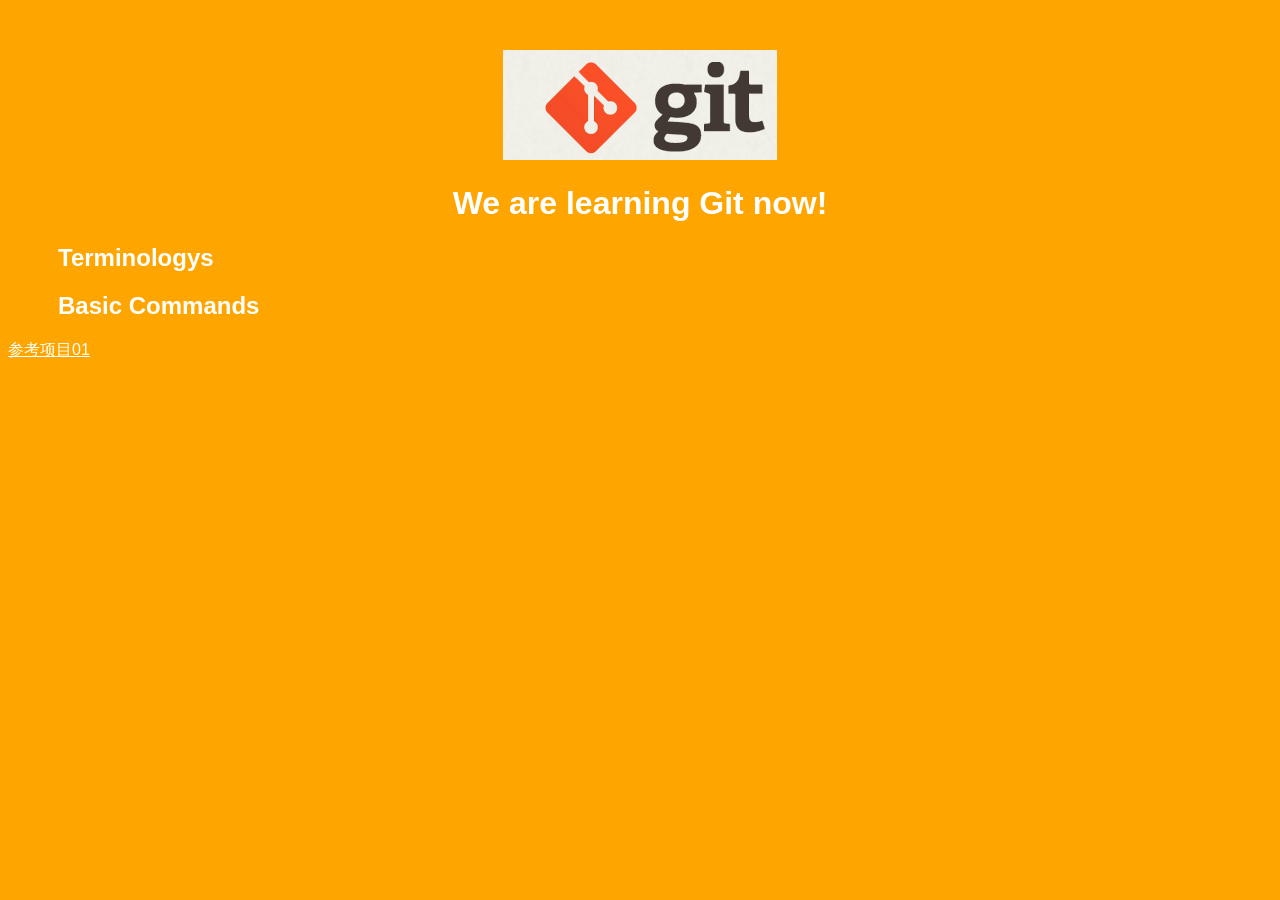
<file: index.htm>
<!DOCTYPE html>
<html>
<head>
    <title>Git Demo</title>
    <link rel="stylesheet" type="text/css" href="styles/style.css">
</head>
<body>
    <header>
        <img id="header-img" src="images/git-logo.png">
        <h1 id='header-words'>We are learning Git now!</h1> 
    </header>

    <section>
        <div class="accordion"><h1>Terminologys</h1></div>
            <div class="panel">
                <ol>
                    <li>non fast-forward</li>
                    <li></li>
                    <li></li>
                    <li></li>
                    <li></li>
                    <li></li>
                    <li></li>
                    <li></li>
                    <li></li>
                    <li></li>
                </ol>     
            </div>
        <div class="accordion"><h1>Basic Commands</h1></div>
            <div class="panel">
                <ol>
                    <li>config</li>
                    <li>add</li>
                    <li>commit</li>
                    <li>mv</li>
                    <li>rm</li>
                    <li>stash</li>
                    <li>log</li>
                    <li></li>
                    <li></li>
                    <li></li>
                    <li></li>
                    <li></li>
                </ol>
            </div>
        </div>
    </section>
	
	<footer>
		<p>
			<a href="https://github.com/TTN-js/unforGITtable">参考项目01</a>
		</p>
	</footer>
     
    <script src="js/script.js"></script> 
</body>
</html>
</file>
<file: styles/style.css>
body{
  background-color: orange;
  font-family: 'Monaco', sans-serif;
  color: white;
}

body a{
  color: white;
}

header{
  text-align: center;
  margin-top: 50px;
}

h3{
  color: red;
}

header-img{
  width: 400px;
}

header-words{
  line-height: 10px;
  font-size: 50px;
  font-family: 'Monaco', sans-serif;
  margin-bottom: 75px;
}

section{
  padding: 0 50px 0px 50px;
  text-align: left;
}

div.accordion {
  cursor: pointer;
  border: none;
  outline: none;
}

div.accordion.active, div.accordion:hover {
  background-color: white;
  color: #1D2031;
}

div.panel {
  padding: 0 18px 0 0;
  display: none;
}
</file>
